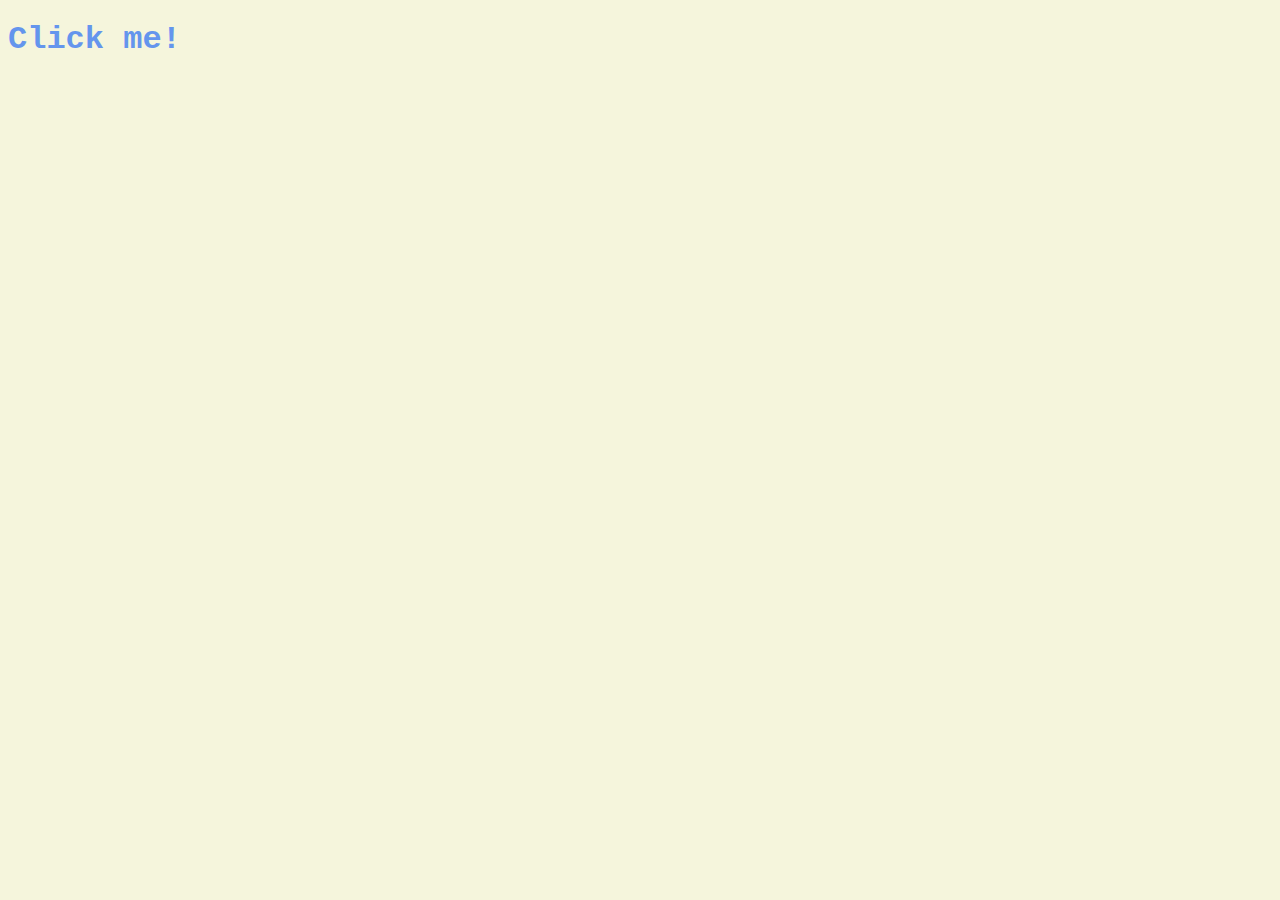
<file: javascript/change_style_using_css_by_js/intdex.html>
<!DOCTYPE html>
<html lang="en">
<head>
    <meta charset="UTF-8">
    <meta name="viewport" content="width=device-width, initial-scale=1.0">
    <link rel="stylesheet" href="style.css">
    <title>Momentum</title>
</head>
<body>
    <div class ="hello">
        <h1 class="sexy-font">Click me!</h1>
    </div>
    <script src = "app.js"></script>
</body>
</html>
</file>
<file: javascript/change_style_using_css_by_js/style.css>
body{
    background-color: beige;
}

/*
h1의 기본 색상 파란색
transition: 서서히 변화
*/
h1{
    color: cornflowerblue;  
    transition:color .5s ease-in-out
}

/*active란 클래스 생성 후 색상 부여*/
.clicked {
    color:tomato;
}

.sexy-font{
    font-family:'Courier New', Courier, monospace;
}
</file>
